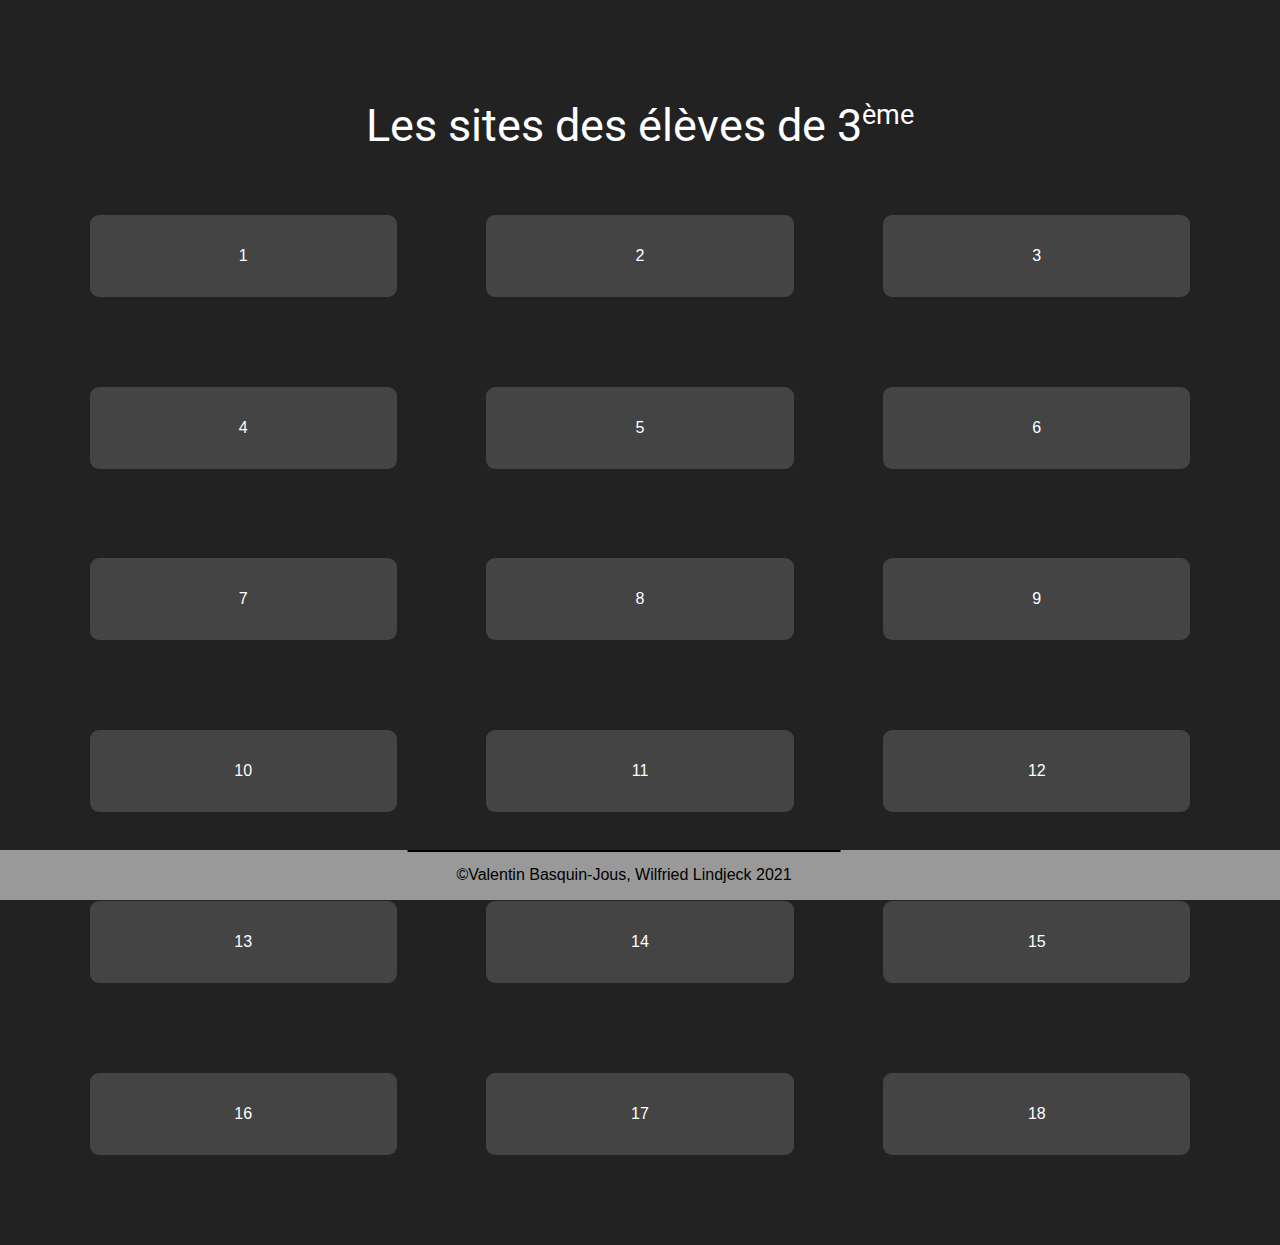
<file: src/html/index.html>
<!DOCTYPE html>
<html lang="en">
<head>
    <meta charset="UTF-8">
    <meta content="IE=edge" http-equiv="X-UA-Compatible">
    <meta content="width=device-width, initial-scale=1.0" name="viewport">
    <title>Rediréctions 3èmes</title>
    <link href="https://fonts.googleapis.com" rel="preconnect">
    <link crossorigin href="https://fonts.gstatic.com" rel="preconnect">
    <link href="https://fonts.googleapis.com/css2?family=Roboto:wght@300&display=swap" rel="stylesheet">
    <link href="https://www.ac-versailles.fr/themes/custom/edugouv_theme/favicon.png" rel="icon" type="image/url"/>
    <link href="/src/css/index.css" rel="stylesheet">
</head>
<body>
<header>
    <div class="title">
        <h1>Les sites des élèves de 3</h1>
        <h1 class="eme">ème</h1>
    </div>
</header>

<div class="main">
    <a class="button" href="https://google.com" target="_blank">1</a>
    <a class="button" href="https://google.com" target="_blank">2</a>
    <a class="button" href="https://google.com" target="_blank">3</a>
    <a class="button" href="https://google.com" target="_blank">4</a>
    <a class="button" href="https://google.com" target="_blank">5</a>
    <a class="button" href="https://google.com" target="_blank">6</a>
    <a class="button" href="https://google.com" target="_blank">7</a>
    <a class="button" href="https://google.com" target="_blank">8</a>
    <a class="button" href="https://google.com" target="_blank">9</a>
    <a class="button" href="https://google.com" target="_blank">10</a>
    <a class="button" href="https://google.com" target="_blank">11</a>
    <a class="button" href="https://google.com" target="_blank">12</a>
    <a class="button" href="https://google.com" target="_blank">13</a>
    <a class="button" href="https://google.com" target="_blank">14</a>
    <a class="button" href="https://google.com" target="_blank">15</a>
    <a class="button" href="https://google.com" target="_blank">16</a>
    <a class="button" href="https://google.com" target="_blank">17</a>
    <a class="button" href="https://google.com" target="_blank">18</a>
</div>
<footer class="footer">
    <p>&copy;Valentin Basquin-Jous, Wilfried Lindjeck 2021</p>
</footer>
</body>
</html>
</file>
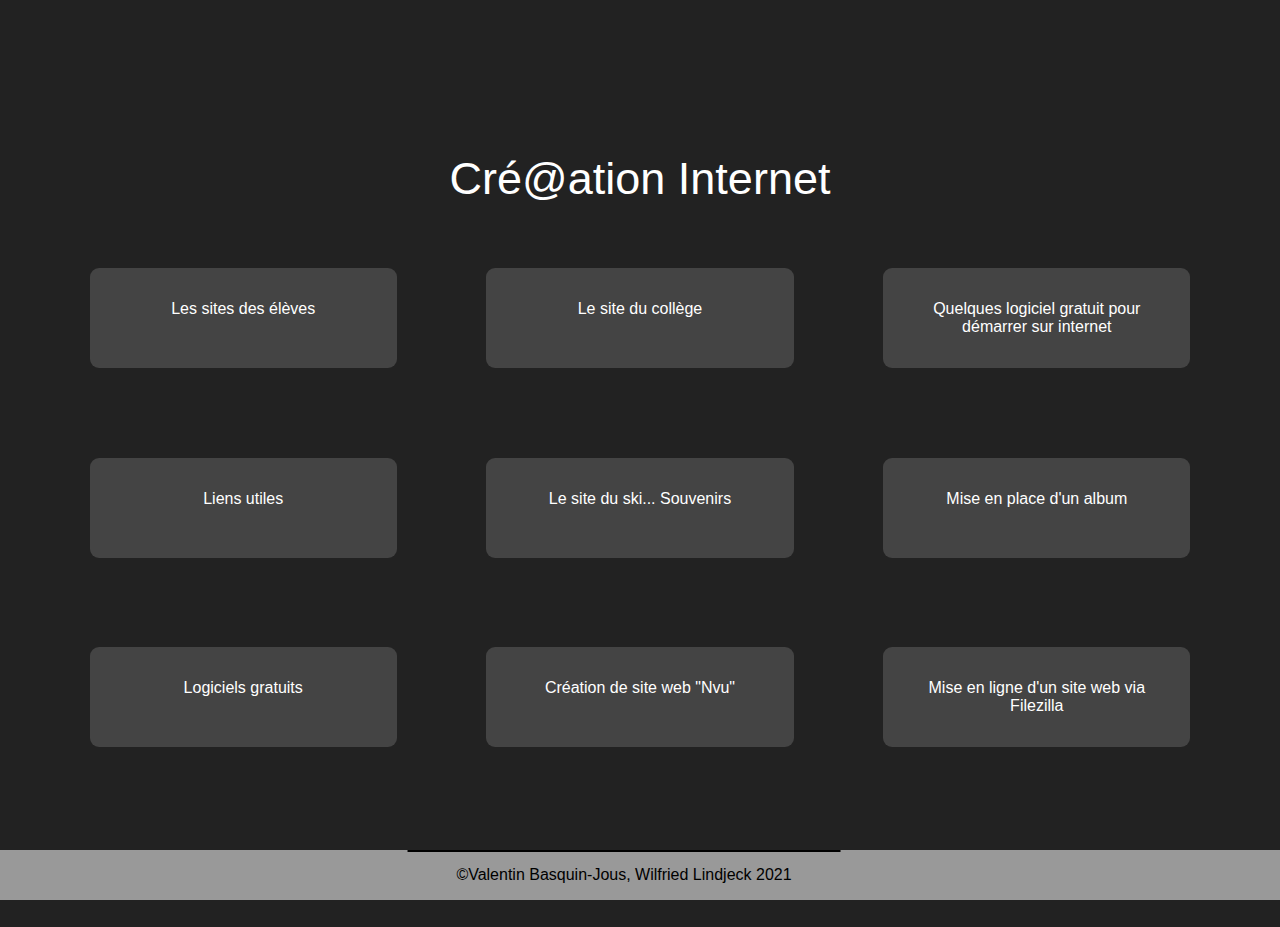
<file: src/html/Acceuil.html>
<!DOCTYPE html>
<html lang="fr">

<head>
    <meta charset="UTF-8">
    <meta http-equiv="X-UA-Compatible" content="IE=edge">
    <meta name="viewport" content="width=device-width, initial-scale=1.0">
    <!-- Styles -->
    <link rel="stylesheet" href="/src/css/Acceuil.css">
    <!-- Fonts -->
    <link rel="preconnect" href="https://fonts.googleapis.com">
    <link rel="preconnect" href="https://fonts.gstatic.com" crossorigin>
    <link href="https://fonts.googleapis.com/css2?family=Raleway:wght@100&display=swap" rel="stylesheet">
    <!-- Title of the page -->
    <title>Acceuil</title>
    <!-- Icon of the page -->
    <link rel="icon" type="image/url" href="https://www.ac-versailles.fr/themes/custom/edugouv_theme/favicon.png" />
</head>

<body>
    <div class="title">
        <h1>Cré@ation Internet</h1>
    </div>
    <div class="main">
        <a class="button" href="/src/html/index.html">Les sites des élèves</a>
        <a class="button" href="https://google.com" target="_blank">Le site du collège</a>
        <a class="button" href="https://google.com" target="_blank">Quelques logiciel gratuit pour démarrer sur internet</a>
        <a class="button" href="https://google.com" target="_blank">Liens utiles</a>
        <a class="button" href="http://es2a.free.fr/" target="_blank">Le site du ski... Souvenirs</a>
        <a class="button" href="https://jalbum.net/fr/" target="_blank">Mise en place d'un album</a>
        <a class="button" href="https://google.com" target="_blank">Logiciels gratuits</a>
        <a class="button" href="https://www.romehotelsnow.com/frenchmozilla" target="_blank">Création de site web "Nvu"</a>
        <a class="button" href="https://filezilla-project.org/" target="_blank">Mise en ligne d'un site web via Filezilla</a>
    </div>
    <footer class="footer">
        <p>&copy;Valentin Basquin-Jous, Wilfried Lindjeck 2021</p>
    </footer>
</body>

</html>
</file>
<file: src/css/index.css>
* {
    margin: 0;
    padding: 0;
    font-family: sans-serif;
}

::-webkit-scrollbar {
    width: 10px;
    background-color: #fff;
    border-radius: 3vh;
}

::-webkit-scrollbar-thumb {
    background-color: #333;
    border-radius: 3vh;
}


body {
    background-color: #222;
    color: black;
    font-family: sans-serif;
    position: absolute;
    top: 0;
    left: 0;
    right: 0;
    bottom: 0;
    display: flex;
    flex-direction: column;
    align-items: center;
    justify-content: space-between;
    margin: 0;
}

header {
    display: flex;
    flex: 1;
    height: 100vh;
    justify-content: center;
}

header h1 {
    display: flex;
    border-bottom: black;
    text-decoration-color: #888;
    font-size: 3em;
    font-weight: normal;
}

.title {
    margin-top: 4vh;
    padding: 7vh;
    color: white;
    display: flex;
}

.title h1 {
    font-family: 'Roboto', sans-serif;
    font-size: 5vh;
}

.title h1.eme {
    font-size: 3vh;
}

div.main {
    display: grid;
    grid-template-columns: repeat(3, 4fr);
    grid-template-rows: repeat(3, 4fr);
    grid-gap: 7vw;
    width: calc(100% - 14vw);
    padding-bottom: 10vh;
    justify-content: center;
}


a.button {
    text-decoration: none;
    text-align: center;
    padding: 2em;
    color: #fff;
    background-color: #444;
    transition: 0.4s all;
    border-radius: 1vh;
}

a.button:hover {
    color: black;
    background-color: rgb(194, 194, 194);
    box-shadow: 0 0 5vh #fff;
}

/*Start footer*/

footer {
    display: flex;
    align-items: end;
    flex: 1;
    width: 100%;
    position: fixed;
    bottom: 0;
    right: 0;
}

footer p {
    background: #999;
    width: 100%;
    margin: 0;
    padding: 1em;
    text-align: center;
    position: absolute;
    bottom: 0;
    right: 0;
}

footer p:after {
    content: "";
    background: black;
    height: 2px;
    width: 33%;
    position: absolute;
    top: 0;
    left: 50%;
    transform: translateX(-50%);
    bottom: 0;
    right: 0;
}

/*End footer*/
</file>
<file: src/css/Acceuil.css>
* {
    margin: 0;
    padding: 0;
    font-family: sans-serif;
}

::-webkit-scrollbar {
    width: 10px;
    background-color: #fff;
    border-radius: 3vh;
}

::-webkit-scrollbar-thumb {
    background-color: #333;
    border-radius: 3vh;
}


body {
    background-color: #222;
    color: black;
    font-family: sans-serif;
    position: absolute;
    top: 0;
    left: 0;
    right: 0;
    bottom: 0;
    display: flex;
    flex-direction: column;
    align-items: center;
    justify-content: space-between;
    margin: 0;
}


h1 {
    display: flex;
    border-bottom: black;
    text-decoration-color: #888;
    font-size: 3em;
    font-weight: normal;
}

.title {
    margin-top: 10vh;
    padding: 7vh;
    color: white;
    display: flex;
}

.title h1 {
    font-family: 'Roboto', sans-serif;
    font-size: 5vh;
}

.title h1.eme {
    font-size: 3vh;
}

div.main {
    display: grid;
    grid-template-columns: repeat(3, 4fr);
    grid-template-rows: repeat(3, 4fr);
    grid-gap: 7vw;
    width: calc(100% - 14vw);
    padding-bottom: 20vh;
    justify-content: center;
}


a.button {
    text-decoration: none;
    text-align: center;
    padding: 2em;
    color: #fff;
    background-color: #444;
    transition: 0.4s all;
    border-radius: 1vh;
}

a.button:hover {
    color: black;
    background-color: rgb(194, 194, 194);
    box-shadow: 0 0 5vh #fff;
}

/*Start footer*/

footer {
    display: flex;
    align-items: end;
    flex: 1;
    width: 100%;
    position: fixed;
    bottom: 0;
    right: 0;
}

footer p {
    background: #999;
    width: 100%;
    margin: 0;
    padding: 1em;
    text-align: center;
    position: absolute;
    bottom: 0;
    right: 0;
}

footer p:after {
    content: "";
    background: black;
    height: 2px;
    width: 33%;
    position: absolute;
    top: 0;
    left: 50%;
    transform: translateX(-50%);
    bottom: 0;
    right: 0;
}

/*End footer*/
</file>
